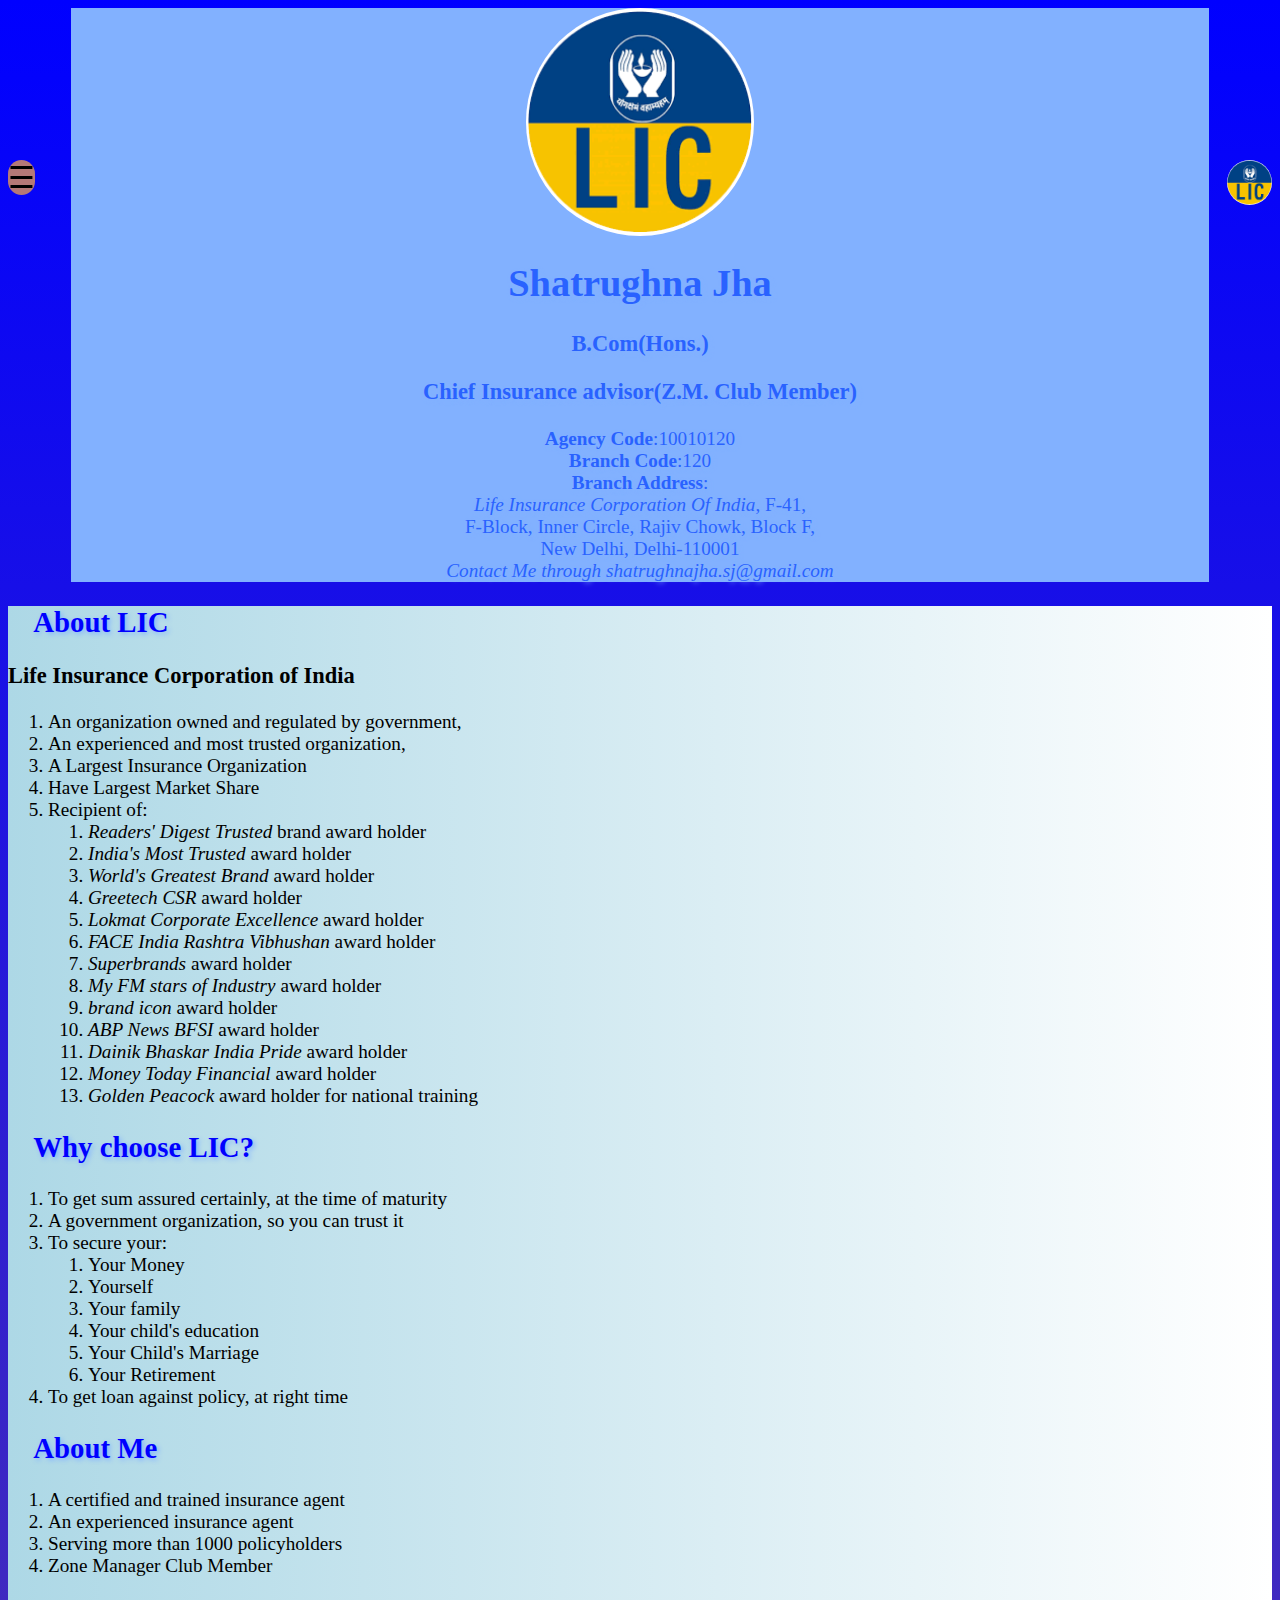
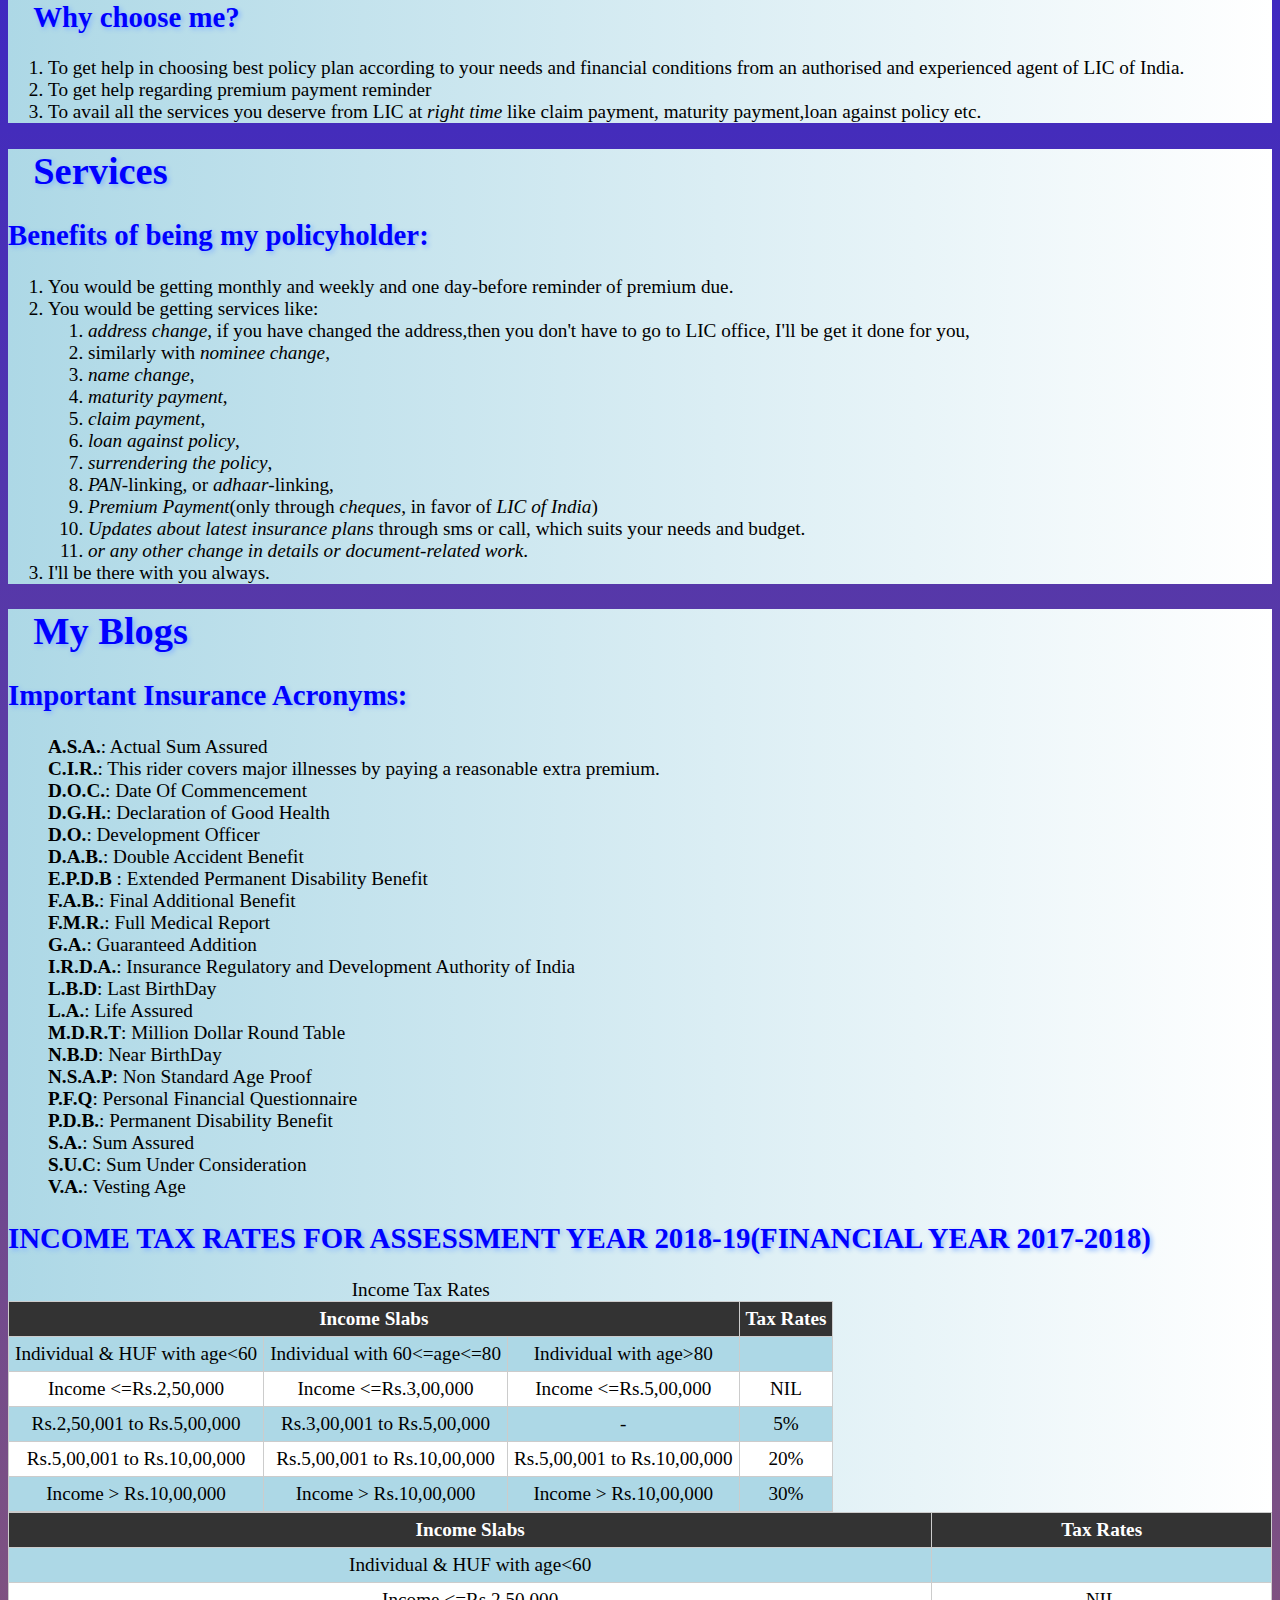
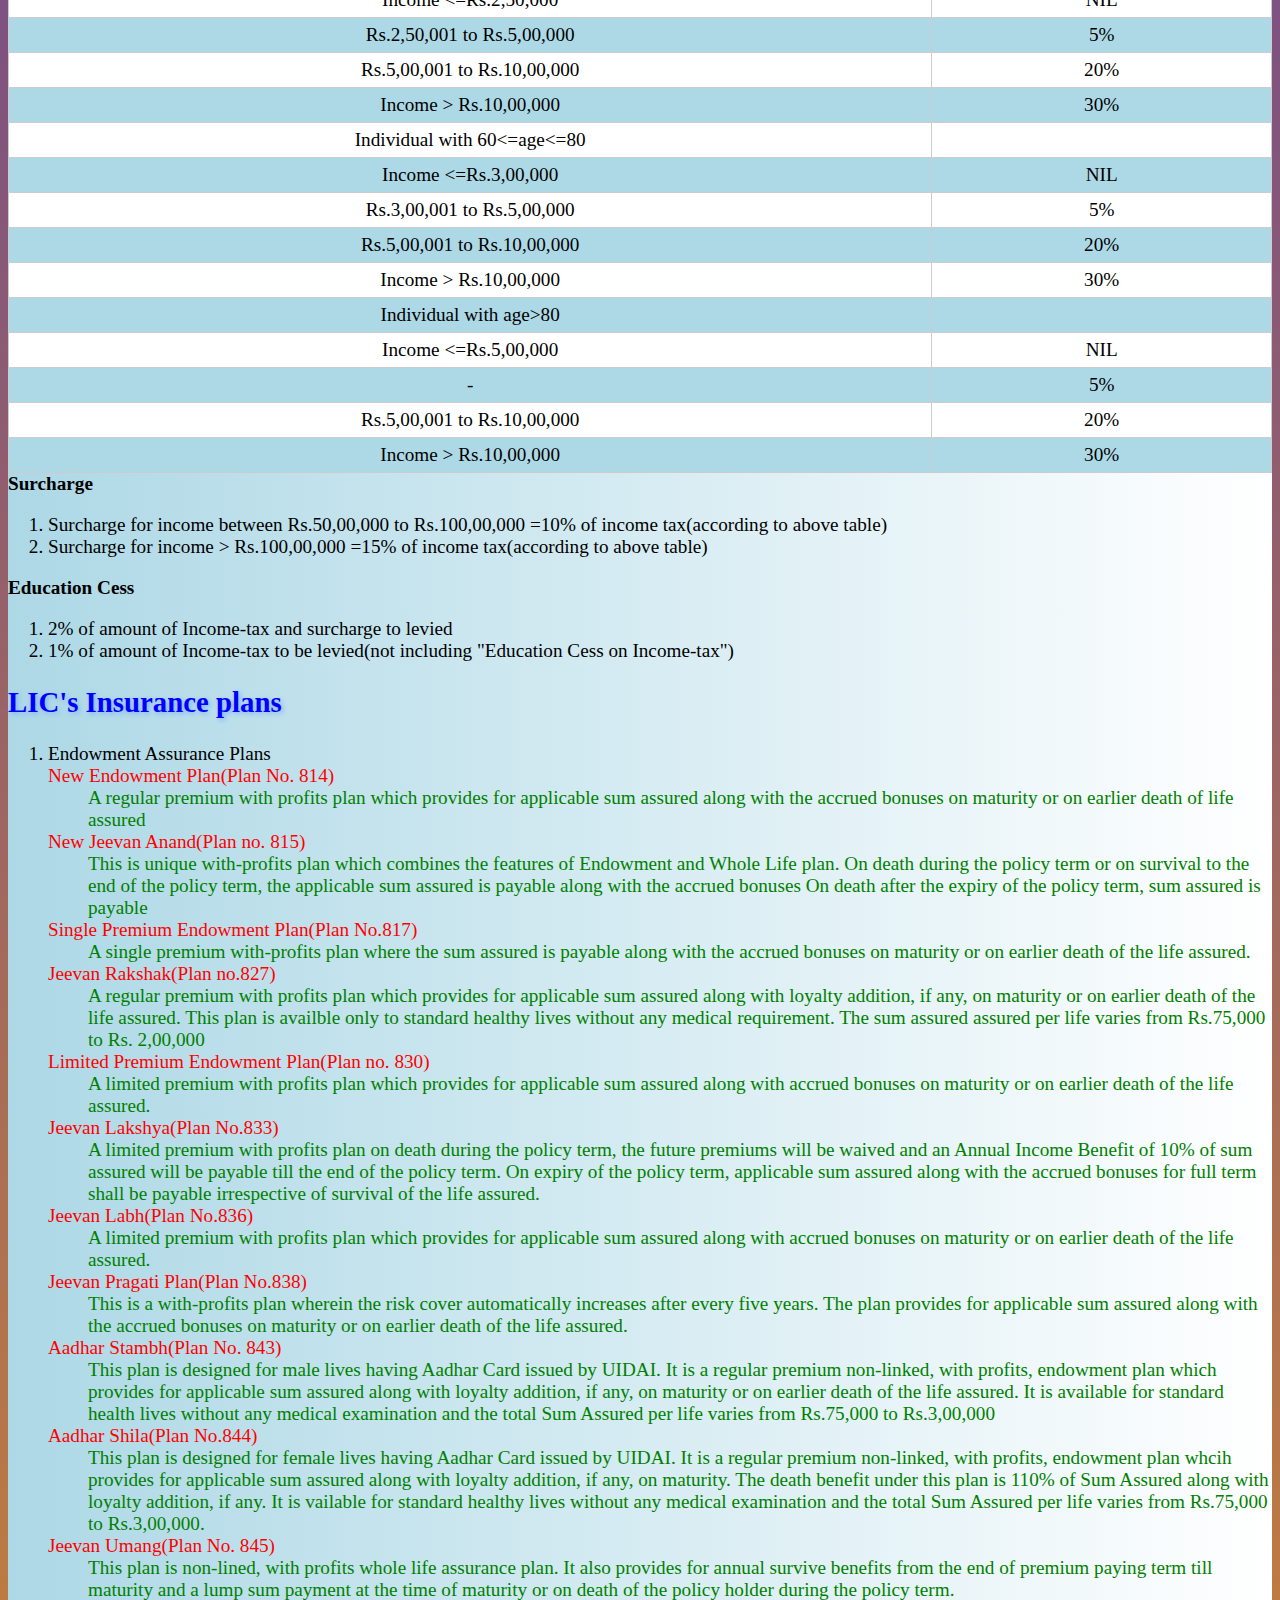
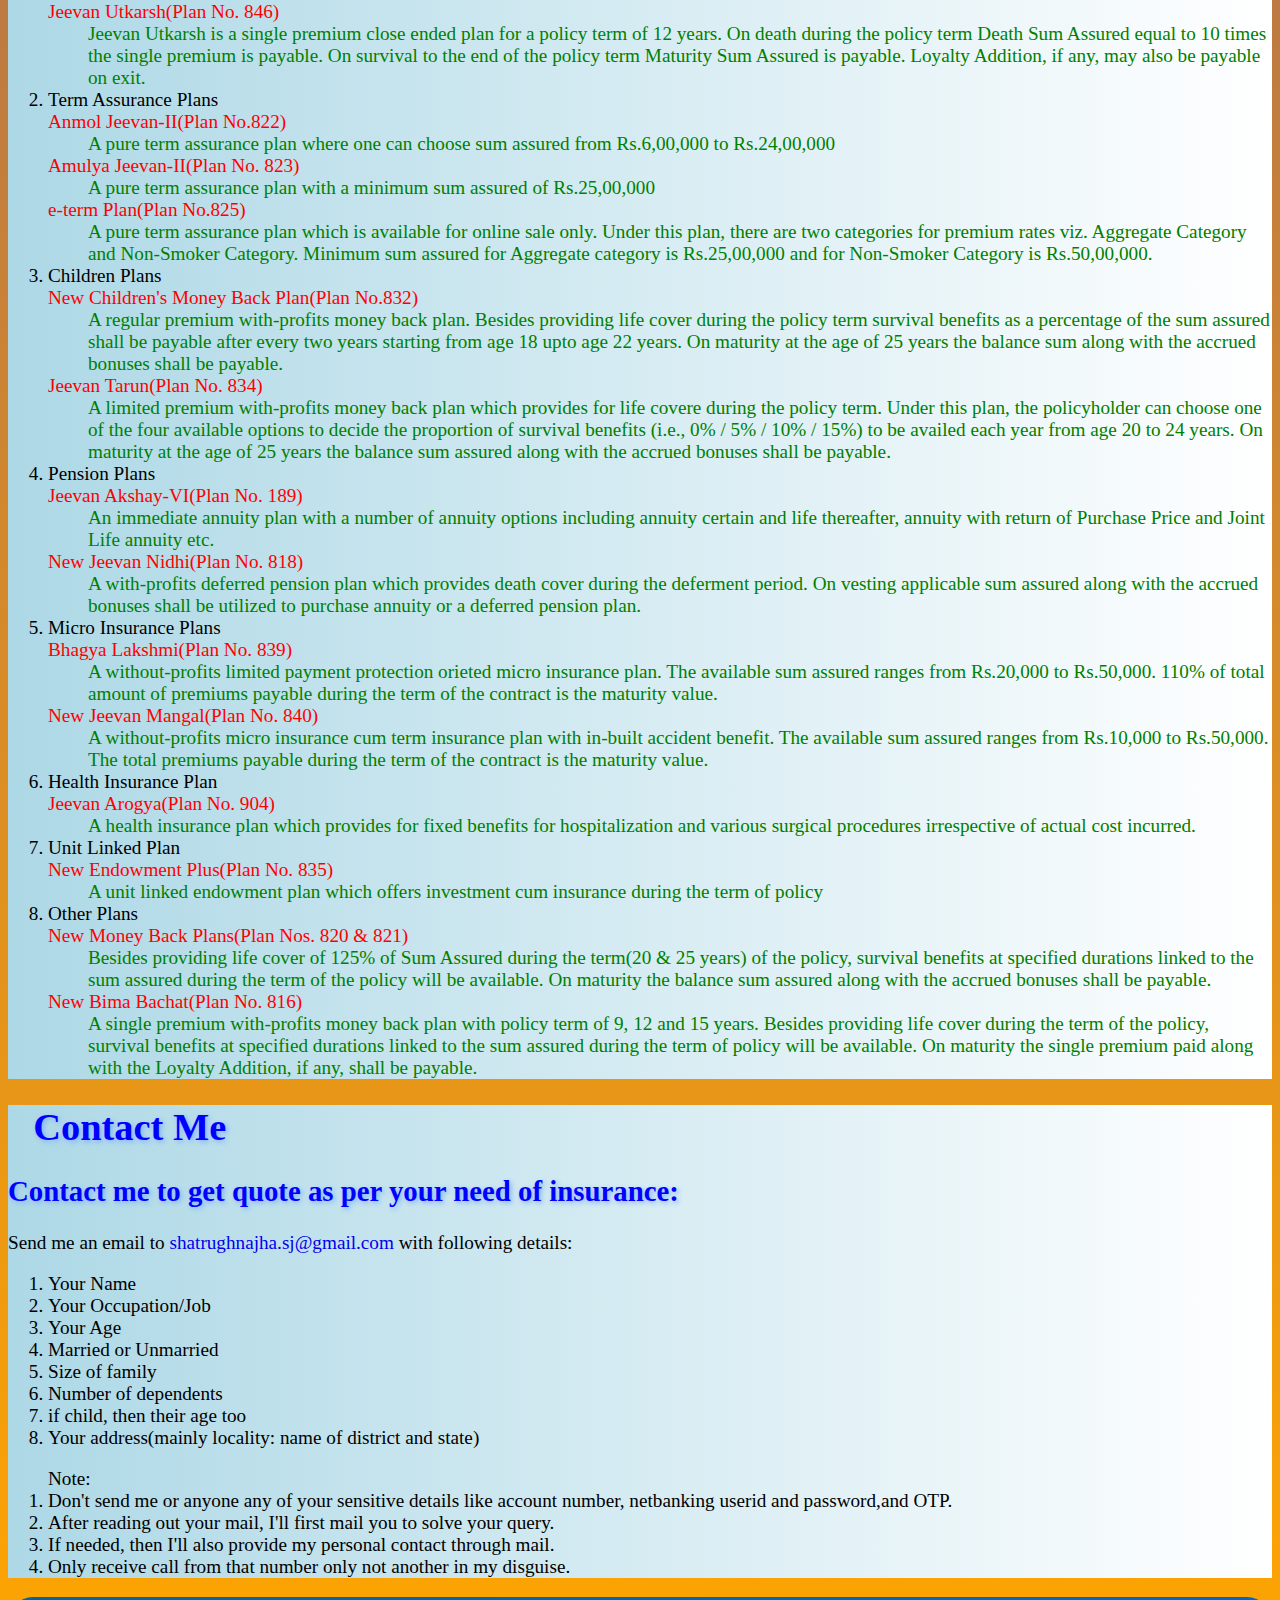
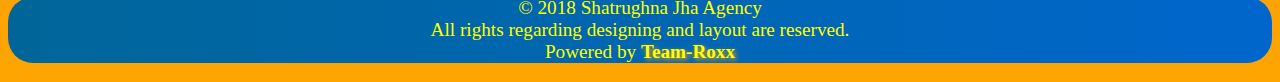
<file: index.html>
<!DOCTYPE HTML>
<html>
<head>
<title>
Your Personal Insurance Advisor

</title>
 <meta charset="UTF-8">
        <meta name="viewport" content="width=device-width, initial-scale=1.0">
        <link rel="stylesheet" href="https://use.fontawesome.com/releases/v5.6.3/css/all.css" integrity="sha384-UHRtZLI+pbxtHCWp1t77Bi1L4ZtiqrqD80Kn4Z8NTSRyMA2Fd33n5dQ8lWUE00s/" crossorigin="anonymous">


<style>
media only screen and (max-width: 600px) {
    /* For mobile phones:
    
    
display:flex;
justify-content:center;
align-items:center;

 */
hgroup{
background-size:20%;
}
}

hgroup{
/*background-size:20%; */
margin:auto;
background-color:rgb(130, 177, 255);
/*background-color:rgb(255,253,255,0.4);*/

/*
theme1:
background-color:rgb(130, 177, 255);
color:rgb(187, 222, 251);
*/
text-align:center;
font-size:100%;
/*text-shadow: 3px 5px 3px yellow;  color:blue;*/
/*color:rgb(144, 202, 249); */

color:rgb(41, 98, 255);;
width:90%;
height:100%;
}
body{
/*margin:1% 26% 1% 15%;  fdcb6e*/
font-size:1.2em;
background-image: linear-gradient(to bottom, blue,orange);


}
ul>li{
list-style-type:none;

}
ul>li:hover{
background-image: linear-gradient(to right, #fdcb6e, #ffeaa7);
text-shadow: 2px 2px 5px orange;
border-radius:20px;
color:blue;
}

ol>li:hover{
background-image: linear-gradient(to right, #fdcb6e, #ffeaa7);
border-radius:10px;
color:blue;
text-shadow: 2px 2px 5px orange;
}
a{
text-decoration:none;
}
header{
/*background-image: linear-gradient(to right, #FFF176, #FFEE58);*/
padding:0px 0px 0px 0px;
color:blue;
text-shadow: 2px 2px 5px rgb(130, 177, 255);

/*padding-left:10px;*/
}
nav{
border:5px solid blue;
right:0px;
position:fixed;
top:48px;
width:250px;
height:300px
background-color:yellow;
color:blue;
float:right;
transition: all .5s ease-in-out;  
border-radius:25px;
display:none;

}

#agentPhoto{
display:block;
padding:0px 70px 0px 70px;
clip-path: ellipse(95px 55px at 165px 50px);

}
#x{
right:0px; 
top:44px;
border-radius:50px;
background-color:yellow;

}
 img
{
    max-width: 50%;
    min-width: 30px;
    height: auto;
    border-radius:50%;
}
table { 
  width: 100%; 
  border-collapse: collapse; 
}
/* Zebra Like yellow and  */
tr:nth-of-type(odd) { 
  background: white; 
  color:black;
}
tr:nth-of-type(even) { 
  background: lightblue;
  color:black; 
}
th { 
  background: #333; 
  color: white; 
  font-weight: bold; 
}
td, th { 
  padding: 6px; 
  border: 1px solid #ccc; 
  text-align: center; 
}

tr:nth-of-type(odd):hover{background-color:lightgreen; color:red;}
tr:nth-of-type(even):hover{background-color:#bfff00; color:black;}
dl>dt{
color:red

}
dl>dd{
color:green;

}

#forLaptop{
display:block;
}
#forMoble{
display:none;
}
@media 
only screen and (max-width:600px)
  {
#forLaptop{
display:none;
visibility:hidden;
}
#forMobile{
visibility:visible;
display:block;
}

}
.center {
  display: block;
  margin-left: auto;
  margin-right: auto;
  width: 20%;
}
.sidenav {
  height: 50%;
  width: 0;
  position: fixed;
  z-index: 2;
  top: 160px;
  left: 0;
  background-color: #111;
  overflow-x: hidden;
  transition: 0.5s;
  padding-top: 60px;
}

.sidenav a {
  padding: 8px 8px 8px 32px;
  text-decoration: none;
  font-size: 25px;
  color: #818181;
  display: block;
  transition: 0.3s;
}

.sidenav a:hover {
  color: #f1f1f1;
}

.sidenav .closebtn {
  position: absolute;
  top: 0px;
  right: 25px;
  font-size: 36px;
  margin-left: 50px;
}

@media screen and (max-height: 450px) {
  .sidenav {padding-top: 15px;}
  .sidenav a {font-size: 18px;}
}

</style> 
</head>
<body>

<div id="mySidenav" class="sidenav">
  <a href="javascript:void(0)" class="closebtn" onclick="closeNav()">&times;</a>
  <a href="#about">About</a>
  <a href="#services">Services</a>
  <a href="#blogs">Blogs</a>
  <a href="#contactMe">Contact</a>
</div>
<span id="images">


</span>
<span style="font-size:30px;cursor:pointer;  float:left;display:block; position:fixed; top:160px; left:8px; border-radius:24px;background-color:rgb(255, 171, 64,0.7);" width="45px" height="75px" onclick="openNav()">&#9776; </span>

<header><!-- #FFCC33 ,#FF9966 background-image:linear-gradient(to bottom, #FFCC33 ,#FF9966); rgb(255, 171, 64)-->
<span id="transparentSpan">
    <hgroup>
    <div id="expand1" class="expand">
    <img src="downloadLICHD.png" alt="LIC logo"  width="150px" height="300px" class="center" />

    </div>
        <h1>Shatrughna Jha</h1>
        <div id="expand2" class="expand">
        <h3>B.Com(Hons.)</h3>
        <h3>
        Chief Insurance advisor(Z.M. Club Member)<br /></h3>
       	<strong>Agency Code</strong>:10010120<br />
        <strong>Branch Code</strong>:120<br />
        <strong>Branch Address</strong>:<br />
        <em>Life Insurance Corporation Of India</em>, F-41, <br />F-Block, Inner Circle, Rajiv Chowk, Block F, <br />New Delhi,    		Delhi-110001<br />
        <em>Contact Me through shatrughnajha.sj@gmail.com</em>
        </div>
        <span  id="downarrow" style="cursor:pointer;  display:none;" class="fas fa-angle-down" onclick="expandUpDown()"></span>
      <span  id="uparrow" style="cursor:pointer; display:block;" class="fas fa-angle-up" onclick="expandUpDown()"></span>
    </hgroup>
</span>
</header>
<span id="dot0"  style="background:url('') no-repeat fixed right; float:right;display:block;">
<img src="downloadLICHD.png" alt="LIC logo" style="float:right;display:block; position:fixed; top:160px; right:8px; z-index:2;" width="45px" height="75px" />
</span>
<article id="about" style="background-image: linear-gradient(to right, lightblue ,white);" >
<header> 
        <h2>
        <a href="#aboutLIC">
        <span style="margin:auto;
font-size:100%;
color:blue;
margin-left:2%;
 border-radius:20px;">
        About LIC
        </span>
        </a>
        </h2>
    </header>
    <span id="aboutLIC" class="expendable">
    <h3>Life Insurance Corporation of India</h3>
    <ol>
      	<li>An organization owned and regulated by government,</li>
        <li>An experienced and most trusted organization,</li>
        <li>A Largest Insurance Organization</li>
       	<li>Have Largest Market Share </li>
        <li>Recipient of:
        <ol>
        <li><em>Readers' Digest Trusted</em> brand award holder</li>
        <li><em>India's Most Trusted</em> award holder  </li>
        <li><em>World's Greatest Brand</em> award holder </li>
        <li><em>Greetech CSR</em> award holder</li>
        <li><em>Lokmat Corporate Excellence</em> award holder</li>
	<li><em>FACE India Rashtra Vibhushan</em> award holder</li>
	<li><em>Superbrands</em> award holder</li>
	<li><em>My FM stars of Industry</em> award holder</li>
	<li><em>brand icon</em> award holder</li>
	<li><em>ABP News BFSI</em> award holder</li>
	<li><em>Dainik Bhaskar India Pride</em> award holder</li>
	<li><em>Money Today Financial</em> award holder</li>
	<li><em>Golden Peacock</em> award holder for national training </li>
        </ol> 
        </li>
    </ol>
    </span>
    <section>
        <header>
            <h2>
            <a href="#whyLIC">
            <span style="margin:auto;
font-size:100%;
color:blue;
margin-left:2%;
 border-radius:20px;">
            Why choose LIC?
            </span>
            </a>
            </h2>
        </header>
        <span id="whyLIC" class="expendable">
    
        <ol>
                        <li>
                        To get sum assured certainly, at the time of maturity
                        </li>
                        <li>
			A government organization, so you can trust it
                        </li>
                        <li>To secure your:
                        <ol>
                        <li>
                        Your Money
                        </li>
                        <li>
                        Yourself
                        </li>
                        <li>
                        Your family
                        </li>
                        <li>
                        Your child's education
                        </li>
                        <li>
                        Your Child's Marriage 
                        </li>
                        <li>
			Your Retirement
                        </li>
                        
                        </ol>
                        </li>
                       	<li>
                        To get loan against policy, at right time
                        </li>
                      </ol>
		</span>
    </section>
 
    <header>
        <h2>
        <a href="#aboutMe">
        <span style="margin:auto;
font-size:100%;
color:blue;
margin-left:2%;
 border-radius:20px;">
        About Me
        </span>
        </a>
        </h2>
    </header>
    <p>
    <span id="aboutMe" class="expendable">
    
    <ol>
      	<li>A certified and trained insurance agent</li>
        <li>An experienced insurance agent</li>
        <li>Serving more than 1000 policyholders</li>
       	<li>Zone Manager Club Member</li>
        <!--<li>Receipient of <em>this</em> award</li> -->
    </ol>
    </span>
    </p>
    <section>
        <header>
            <h2>
            <a href="#whyMe">	
            <span style="margin:auto;
font-size:100%;
color:blue;
margin-left:2%;
 border-radius:20px;">
            Why choose me?
            </span>
            </a>
            </h2>
        </header>
        <span id="whyMe" class="expendable">
    
        <ol>
                        <li>
                        To get help in choosing best policy plan according to your needs and financial conditions from an authorised and experienced agent of LIC of India.
                        </li>
                        <li>To get help regarding premium payment reminder 
                        </li>
                        <li>
To avail all the services you deserve from LIC  at <em> right time </em>like claim payment, maturity payment,loan against policy etc. 
                        </li>
        </ol>
	</span>
    </section>

</article>
<article id="services"  style="background-image: linear-gradient(to right, lightblue ,white);">
    <header>
        <h1>
       <a href="#myServices">
       <span style="margin:auto;
font-size:100%;
color:blue;
margin-left:2%;
 border-radius:20px;">
        Services
        </span>
        </a>
        </h1>
    </header>
     <section>
     <span id="myServices" class="expendable">
    
        <header>
            <h2>Benefits of being my policyholder:</h2>
        </header>
        <ol>
                        <li>
                        You would be getting monthly and weekly and one day-before reminder of premium due.
                        </li>
                        <li>You would be getting services like: 
                        	<ol>
                        	<li>
                        	<em>address change</em>, if you have changed the address,then you don't have to go to LIC office, I'll be get it done for you,
                        	</li> 
                        	<li> 
                        	similarly with <em>nominee change</em>,
                        	</li> 
                        	<li>
                        	<em>name change</em>,
                        	</li>
                        	<li>
                        	 <em>maturity payment</em>,
                        	 </li>
                        	  <li>
                        	  <em>claim payment</em>,
                        	  </li> 
                        	  <li>
                        	  <em>loan against policy</em>,
                        	  </li> 
                        	  <li>
                        	  <em>surrendering the policy</em>,
                        	  </li>
                        	  <li>
                        	  <em>PAN</em>-linking, or <em>adhaar</em>-linking,
                        	  </li>
                        	  <li>
                        	  <em>Premium Payment</em>(only through <em>cheques</em>, in favor of <em>LIC of India</em>)
                        	  </li>
                        	  <li>
                        	  <em>Updates about latest insurance plans</em> through sms or call, which suits your needs and budget. 
                        	  </li>
                        	  
                        	  <li>
                        	  <em>or any other change in details or document-related work</em>.
                        	  </li>
                        	  
                        	  
                        	</ol>

                        </li>
                        <li>
			I'll be there with you always.
			</li>
                      </ol>
</span>
    </section>
</article>


<article id="blogs" style="background-image: linear-gradient(to right, lightblue ,white);" >
    <header>
        <h1>
        <a href="#myBlogs">
        <span style="margin:auto;
font-size:100%;
color:blue;
margin-left:2%;
 border-radius:20px;">
        My Blogs
        </span>
        </a>
        </h1>
    </header>
     <section>
    <span id="myBlogs" class="expendable">
    
        <header>
            <h2>Important Insurance Acronyms:</h2>
        </header>
        <ul>
        <li><strong>A.S.A.</strong>: Actual Sum Assured</li>
        <li><strong>C.I.R.</strong>: This rider covers major illnesses by paying a reasonable extra premium.</li>
        <li><strong>D.O.C.</strong>: Date Of Commencement</li>
        <li><strong>D.G.H.</strong>: Declaration of Good Health</li>
        <li><strong>D.O.</strong>: Development Officer</li>
        <li><strong>D.A.B.</strong>: Double Accident Benefit</li>
        <li><strong>E.P.D.B </strong>: Extended Permanent Disability Benefit</li>
        <li><strong>F.A.B.</strong>: Final Additional Benefit</li>
        <li><strong>F.M.R.</strong>: Full Medical Report</li>
        <li><strong>G.A.</strong>: Guaranteed Addition</li>
        <li><strong>I.R.D.A.</strong>: Insurance Regulatory and Development Authority of India</li>
        <li><strong>L.B.D</strong>: Last BirthDay</li>
        <li><strong>L.A.</strong>: Life Assured</li>
        <li><strong>M.D.R.T</strong>: Million Dollar Round Table</li>
        <li><strong>N.B.D</strong>: Near BirthDay</li>
        <li><strong>N.S.A.P</strong>: Non Standard Age Proof</li>
        <li><strong>P.F.Q</strong>: Personal Financial Questionnaire</li>
        <li><strong>P.D.B.</strong>: Permanent Disability Benefit</li>
        <li><strong>S.A.</strong>: Sum Assured</li>
        <li><strong>S.U.C</strong>: Sum Under Consideration</li>
        <li><strong>V.A.</strong>: Vesting Age</li>
        
        </ul>
        <header>
             <h2>INCOME TAX RATES FOR ASSESSMENT YEAR 2018-19(FINANCIAL YEAR 2017-2018)</h2>
        </header>
        <table id="forLaptop"><caption>Income Tax Rates</caption>
          
           <tr>
    
  		  <th colspan="3">Income Slabs</th>
  		  <th>Tax Rates</th>
  	    </tr>
  	    <tr>
    		  <td>Individual & HUF with age&lt;60</td>
    		  <td>Individual with 60<=age<=80</td>
    		  <td>Individual with age>80</td>
    		  <td></td>
    
  	    </tr>
	    <tr>
	    	  <td>Income <=Rs.2,50,000</td>
	    	  <td>Income <=Rs.3,00,000</td>
	    	  <td>Income <=Rs.5,00,000</td>
	    	  <td>NIL</td>
	    </tr>
	    <tr>
	    	  <td>Rs.2,50,001 to Rs.5,00,000</td>
	    	  <td>Rs.3,00,001 to Rs.5,00,000</td>
	    	  <td>-</td>
	    	  <td>5%</td>
	    </tr>
	    <tr>
	    	  <td>Rs.5,00,001 to Rs.10,00,000</td>
	    	  <td>Rs.5,00,001 to Rs.10,00,000</td>
	    	  <td>Rs.5,00,001 to Rs.10,00,000</td>
	    	  <td>20%</td>
	    </tr>
	    <tr>
	    	  <td>Income > Rs.10,00,000</td>
	    	  <td>Income > Rs.10,00,000</td>
	    	  <td>Income > Rs.10,00,000</td>
	    	  <td>30%</td>
	    </tr>
	 </table>
        <table id="forMobile">
        <tr>
    
  		  <th>Income Slabs</th>
  		  <th>Tax Rates</th>
  	    </tr>
  	    <tr>
    		  <td >Individual & HUF with age&lt;60</td>
    		  <td style="height:10px;"></td>
    		  
   	    </tr>
   	    <tr>
	    	  <td>Income <=Rs.2,50,000</td>
	    	  <td >NIL</td>
	    </tr>
	    <tr>
	    	  <td>Rs.2,50,001 to Rs.5,00,000</td>
	    	  <td>5%</td>
	    </tr> 
	     <tr>
	    	  <td>Rs.5,00,001 to Rs.10,00,000</td>
	    	  <td>20%</td>
	    </tr>
	   <tr>
	    	  <td>Income > Rs.10,00,000</td>
	    	  <td>30%</td>
	    </tr>		

    	    <tr>  
    	    <td>Individual with 60<=age<=80 </td>
    	    <td style="height:10px;"></td>
    	    </tr>
    	    <tr>
    	    <td>Income <=Rs.3,00,000</td>
    	    <td >NIL</td>
    	    </tr>
    	    
    	    <tr>
    	    <td>Rs.3,00,001 to Rs.5,00,000</td>
    	     <td>5%</td>
    	    </tr>
    	    
    	    <tr>
    	    <td>Rs.5,00,001 to Rs.10,00,000</td>
    	    <td>20%</td>
    	    </tr>
    	    
    	    <tr>
    	    <td>Income > Rs.10,00,000</td>
    	    <td>30%</td>
    	    </tr>
    	    
    	    <tr>
    	    <td >Individual with age>80</td>
    	    <td></td>  
    
  	    </tr>
	    
    	    
    	    <tr>
    	    <td>Income <=Rs.5,00,000</td>
    	    <td>NIL</td>
    	    </tr>
    	    
    	    <tr>
    	    <td>-</td>
    	    <td>5%</td>
    	    </tr>
    	    
    	    <tr>
    	    <td>Rs.5,00,001 to Rs.10,00,000</td>
    	    <td>20%</td>
    	    </tr>
    	    
    	    <tr>
    	    <td>Income > Rs.10,00,000</td>
    	    <td>30%</td>
    	    </tr>
    	
        </table>
       
       
         <strong>
        Surcharge
        </strong>
        <ol>
        <li>Surcharge for income between Rs.50,00,000 to Rs.100,00,000 =10% of income tax(according to above table)</li>
        <li>Surcharge for income > Rs.100,00,000 =15% of income tax(according to above table)</li>
        </ol>
        <strong>
        Education Cess
        </strong>
        <ol>
        <li>2% of amount of Income-tax and surcharge to levied</li>
        <li>1% of amount of Income-tax  to  be levied(not including "Education Cess on Income-tax")</li>
        </ol>
        <header>
        	<h2> LIC's Insurance plans</h2>
        	
        </header>
        <ol>
        <li>Endowment Assurance Plans
        <dl>
        <dt> New Endowment Plan(Plan No. 814)</dt>
        <dd>A regular premium with profits plan which provides for applicable sum assured along with the accrued bonuses on maturity or on earlier death of life assured</dd>
        
        </dl>
        
        <dl>
        <dt> New Jeevan Anand(Plan no. 815)</dt>
        <dd>This is unique with-profits plan which combines the features of Endowment and Whole Life plan. On death during the policy term or on survival to the end of the policy term, the applicable sum assured is payable along with the accrued bonuses On death after the expiry of the policy term, sum assured is payable</dd>
        </dl>

        <dl>
        <dt> Single Premium Endowment Plan(Plan No.817)</dt>
        <dd>A single premium with-profits plan where the sum assured is payable along with the accrued bonuses on maturity or on earlier death of the life assured.</dd>
        </dl>

	<dl>
        <dt> Jeevan Rakshak(Plan no.827)</dt>
        <dd>A regular premium with profits plan which provides for applicable sum assured along with loyalty addition, if any, on maturity or on earlier death of the life assured. This plan is availble only to standard healthy lives without any medical requirement. The sum assured assured per life varies from Rs.75,000 to Rs. 2,00,000</dd>
        </dl>
        
        <dl>
        <dt> Limited Premium Endowment Plan(Plan no. 830)</dt>
        <dd>A limited premium with profits plan which provides for applicable sum assured along with accrued bonuses on maturity or on earlier death of the life assured.</dd>
        </dl>
	
	<dl>
        <dt> Jeevan Lakshya(Plan No.833)</dt>
        <dd>A limited premium with profits plan on death during the policy term, the future premiums will be waived and an Annual Income Benefit of 10% of sum assured will be payable till the end of the policy term. On expiry of the policy term, applicable sum assured along with the accrued bonuses for full term shall be payable irrespective of survival of the life assured.</dd>
        </dl>

	<dl>
        <dt> Jeevan Labh(Plan No.836)</dt>
        <dd>A limited premium with profits plan which provides for applicable sum assured along with accrued bonuses on maturity or on earlier death of the life assured.</dd>
        </dl>

	<dl>
        <dt> Jeevan Pragati Plan(Plan No.838)</dt>
        <dd>This is a with-profits plan wherein the risk cover automatically increases after every five years. The plan provides for applicable sum assured along with the accrued bonuses on maturity or on earlier death of the life assured.</dd>
        </dl>
        
        <dl>
        <dt> Aadhar Stambh(Plan No. 843)</dt>
        <dd>This plan is designed for male lives having Aadhar Card issued by UIDAI. It is a regular premium non-linked, with profits, endowment plan which provides for applicable sum assured along with loyalty addition, if any, on maturity or on earlier death of the life assured. It is available for standard health lives without any medical examination and the total Sum Assured per life varies from Rs.75,000 to Rs.3,00,000</dd>
        </dl>
        
        <dl>
        <dt> Aadhar Shila(Plan No.844)</dt>
        <dd>This plan is designed for female lives having Aadhar Card issued by UIDAI. It is a regular premium  non-linked, with profits, endowment plan whcih provides for applicable sum assured along with loyalty addition, if any, on maturity. The death benefit under this plan is 110% of Sum Assured along with loyalty addition, if any. It is vailable for standard healthy lives without any medical examination and the total Sum Assured per life varies from Rs.75,000 to Rs.3,00,000.</dd>
        </dl>
        
        <dl>
        <dt> Jeevan Umang(Plan No. 845)</dt>
        <dd>This plan is non-lined, with profits whole life assurance plan. It also provides for annual survive benefits from the end  of premium paying term till maturity and a lump sum payment at the time of maturity or on death of the policy holder during the policy term.</dd>
        </dl>
        
        
        <dl>
        <dt> Jeevan Utkarsh(Plan No. 846)</dt>
        <dd> Jeevan Utkarsh is a single premium close ended plan for a policy term of 12 years. On death during the policy term Death Sum Assured equal to 10 times the single premium is payable. On survival to the end of the policy term Maturity Sum Assured is payable. Loyalty Addition, if any, may also be payable on exit.</dd>
        </dl>
        </li>
        <li> Term Assurance Plans
        
        <dl>
        <dt> Anmol Jeevan-II(Plan No.822)</dt>
        <dd>A pure term assurance plan where one can choose sum assured from Rs.6,00,000 to Rs.24,00,000</dd>
        </dl>
        
        
        <dl>
        <dt> Amulya Jeevan-II(Plan No. 823)</dt>
        <dd>A pure term assurance plan with a minimum sum assured of Rs.25,00,000</dd>
        </dl>
        
	
	<dl>
        <dt> e-term Plan(Plan No.825)</dt>
        <dd>A pure term assurance plan which is available for online sale only. Under this plan, there are two categories for premium rates viz. Aggregate Category and Non-Smoker Category. Minimum sum assured for Aggregate category is Rs.25,00,000 and for Non-Smoker Category is Rs.50,00,000.</dd>
        </dl>
        </li>
	
	<li>Children Plans
	<dl>
        <dt> New Children's Money Back Plan(Plan No.832)</dt>
        <dd>A regular premium with-profits money back plan. Besides providing life cover during the policy term survival benefits as a percentage of the sum assured shall be payable after every two years starting from age 18 upto age 22 years. On maturity at the age of 25 years the balance sum along with the accrued bonuses shall be payable.</dd>
        </dl>
	
	<dl>
        <dt> Jeevan Tarun(Plan No. 834)</dt>
        <dd>A limited premium with-profits money back plan which provides for life covere during the policy term. Under this plan, the policyholder can choose one of the four available options to decide the proportion of survival benefits (i.e., 0% / 5% / 10% / 15%) to be availed each year from age 20 to 24 years. On maturity at the age of 25 years the balance sum assured along with the accrued bonuses shall be payable.</dd>
        </dl>
        </li>
	
	<li>Pension Plans
	<dl>
        <dt> Jeevan Akshay-VI(Plan No. 189)</dt>
        <dd>An immediate annuity plan with a number of annuity options including annuity certain and life thereafter, annuity with return of Purchase Price and Joint Life annuity etc.</dd>
        </dl>
        

	<dl>
        <dt> New Jeevan Nidhi(Plan No. 818)</dt>
        <dd>A with-profits deferred pension plan which provides death cover during the deferment period. On vesting applicable sum assured along with the accrued bonuses shall be utilized to purchase annuity or a deferred pension plan.</dd>
        </dl>
        </li>
        
        <li>Micro Insurance Plans
        <dl>
        <dt> Bhagya Lakshmi(Plan No. 839)</dt>
        <dd>A without-profits limited payment protection orieted micro insurance plan. The available sum assured ranges from Rs.20,000 to Rs.50,000. 110% of total amount of premiums payable during the term of the contract is the maturity value.</dd>
        </dl>
        

        <dl>
        <dt> New Jeevan Mangal(Plan No. 840)</dt>
        <dd>A without-profits micro insurance cum term insurance plan with in-built accident benefit. The available sum assured ranges from Rs.10,000 to Rs.50,000. The total premiums payable during the term of the contract is the maturity value.</dd>
        </dl>
        </li>
	
	<li>Health Insurance Plan
	<dl>
        <dt> Jeevan Arogya(Plan No. 904)</dt>
        <dd>A health insurance plan which provides for fixed benefits for hospitalization and various surgical procedures irrespective of actual cost incurred.</dd>
        </dl>
        </li>
	
	<li>Unit Linked Plan
	<dl>
        <dt> New Endowment Plus(Plan No. 835)</dt>
        <dd>A unit linked endowment plan which offers investment cum insurance during the term of policy</dd>
        </dl>
        </li>

	<li>Other Plans
	<dl>
        <dt> New Money Back Plans(Plan Nos. 820 & 821)</dt>
        <dd>Besides providing life cover of 125% of Sum Assured during the term(20 & 25 years) of the policy, survival benefits at specified durations linked to the sum assured during the term of the policy will be available. On maturity the balance sum assured along with the accrued bonuses shall be payable.</dd>
        </dl>
        
	<dl>
        <dt> New Bima Bachat(Plan No. 816)</dt>
        <dd>A single premium with-profits money back plan with policy term of 9, 12 and 15 years. Besides providing life cover during the term of the policy, survival benefits at specified durations linked to the sum assured during the term of policy will be available. On maturity the single premium paid along with the Loyalty Addition, if any, shall be payable.</dd>
        </dl>
        </li>

        </ol>
        </span>
    </section>
</article>
  
 
<article id="contactMe"  style="background-image: linear-gradient(to right, lightblue ,white);">
    <header>
        <h1>
       <a href="#sendMeMail">
        <span style="margin:auto;
font-size:100%;
color:blue;
margin-left:2%;
 border-radius:20px;">
        Contact Me
        </span>
        </a>
        </h1>
    </header>
     <section>
     <span id="sendMeMail" class="expendable">
    
        <header>
            <h2>Contact me to get quote as per your need of insurance:</h2>
        </header>
        Send me an email to <a href="mailto:shatrughnajha.sj@gmail.com?Subject=Regarding20%Insurance">shatrughnajha.sj@gmail.com</a> with following details:
        <ol>
        <li>Your Name</li>
        <li>Your Occupation/Job</li>
        <li>Your Age</li>
        <li>Married or Unmarried</li>
        <li>Size of family</li>
        <li>Number of dependents</li>
        <li>if child, then their age too</li>
        <li>Your address(mainly locality: name of district and state)</li>
        
        </ol>
        <ol>Note:
                 <li>Don't send me or anyone any of your sensitive details like account number, netbanking userid and password,and OTP.</li>
                 <li>After reading out your mail, I'll first mail you to solve your query.</li>
                 <li>If needed, then I'll also provide my personal contact through mail.</li>      
                 <li>Only receive call from that number only not another in my disguise. </li>
                      
        </ol>
        
</span>
    </section>
    <a href="#about"><span  id="uparrow" style="cursor:pointer; display:block; text-align:center;" class="fas fa-angle-up"></span></a>
</article>

<footer style="background-image: linear-gradient(to right, #006699 ,#0066CC); color:yellow;text-align:center; border-radius:25px;">
    <p>&copy; 2018 Shatrughna Jha Agency<br /> All rights regarding designing and layout are reserved.<br /> Powered by 
    <strong style="text-shadow: 2px 2px 5px orange;">Team-Roxx</strong></p>
</footer>

<script>
function expandUpDown(){
var class1=document.getElementsByClassName("expand");

  if(class1[0].style.display==="block"){
  class1[0].style.display="none";
  class1[1].style.display="none";
  document.getElementById("uparrow").style.display="none";
  document.getElementById("downarrow").style.display="block";
  }else{
  class1[0].style.display="block";
  class1[1].style.display="block";
  document.getElementById("uparrow").style.display="block";
  document.getElementById("downarrow").style.display="none";
  }


}

function openNav() {
  document.getElementById("mySidenav").style.width = "30%";
}

function closeNav() {
  document.getElementById("mySidenav").style.width = "0";
}

</script>

</body>
</html>
</file>
